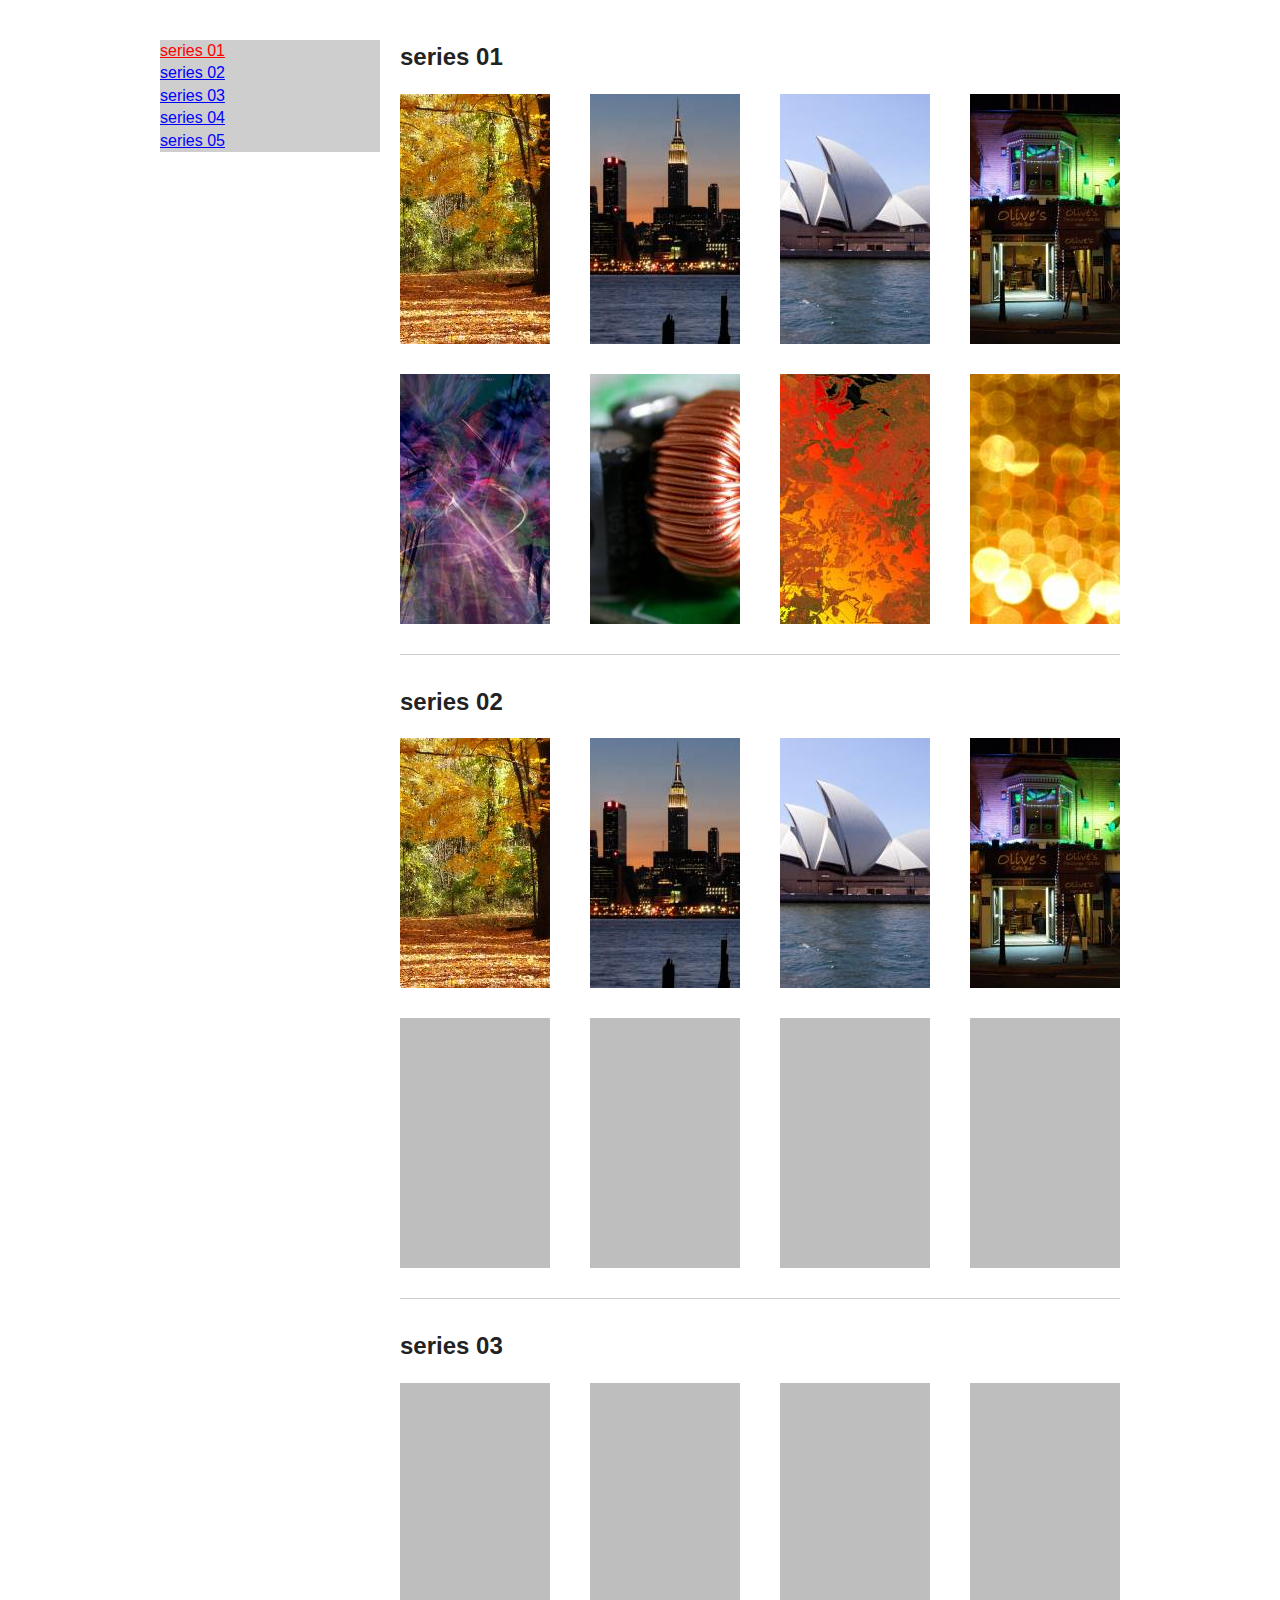
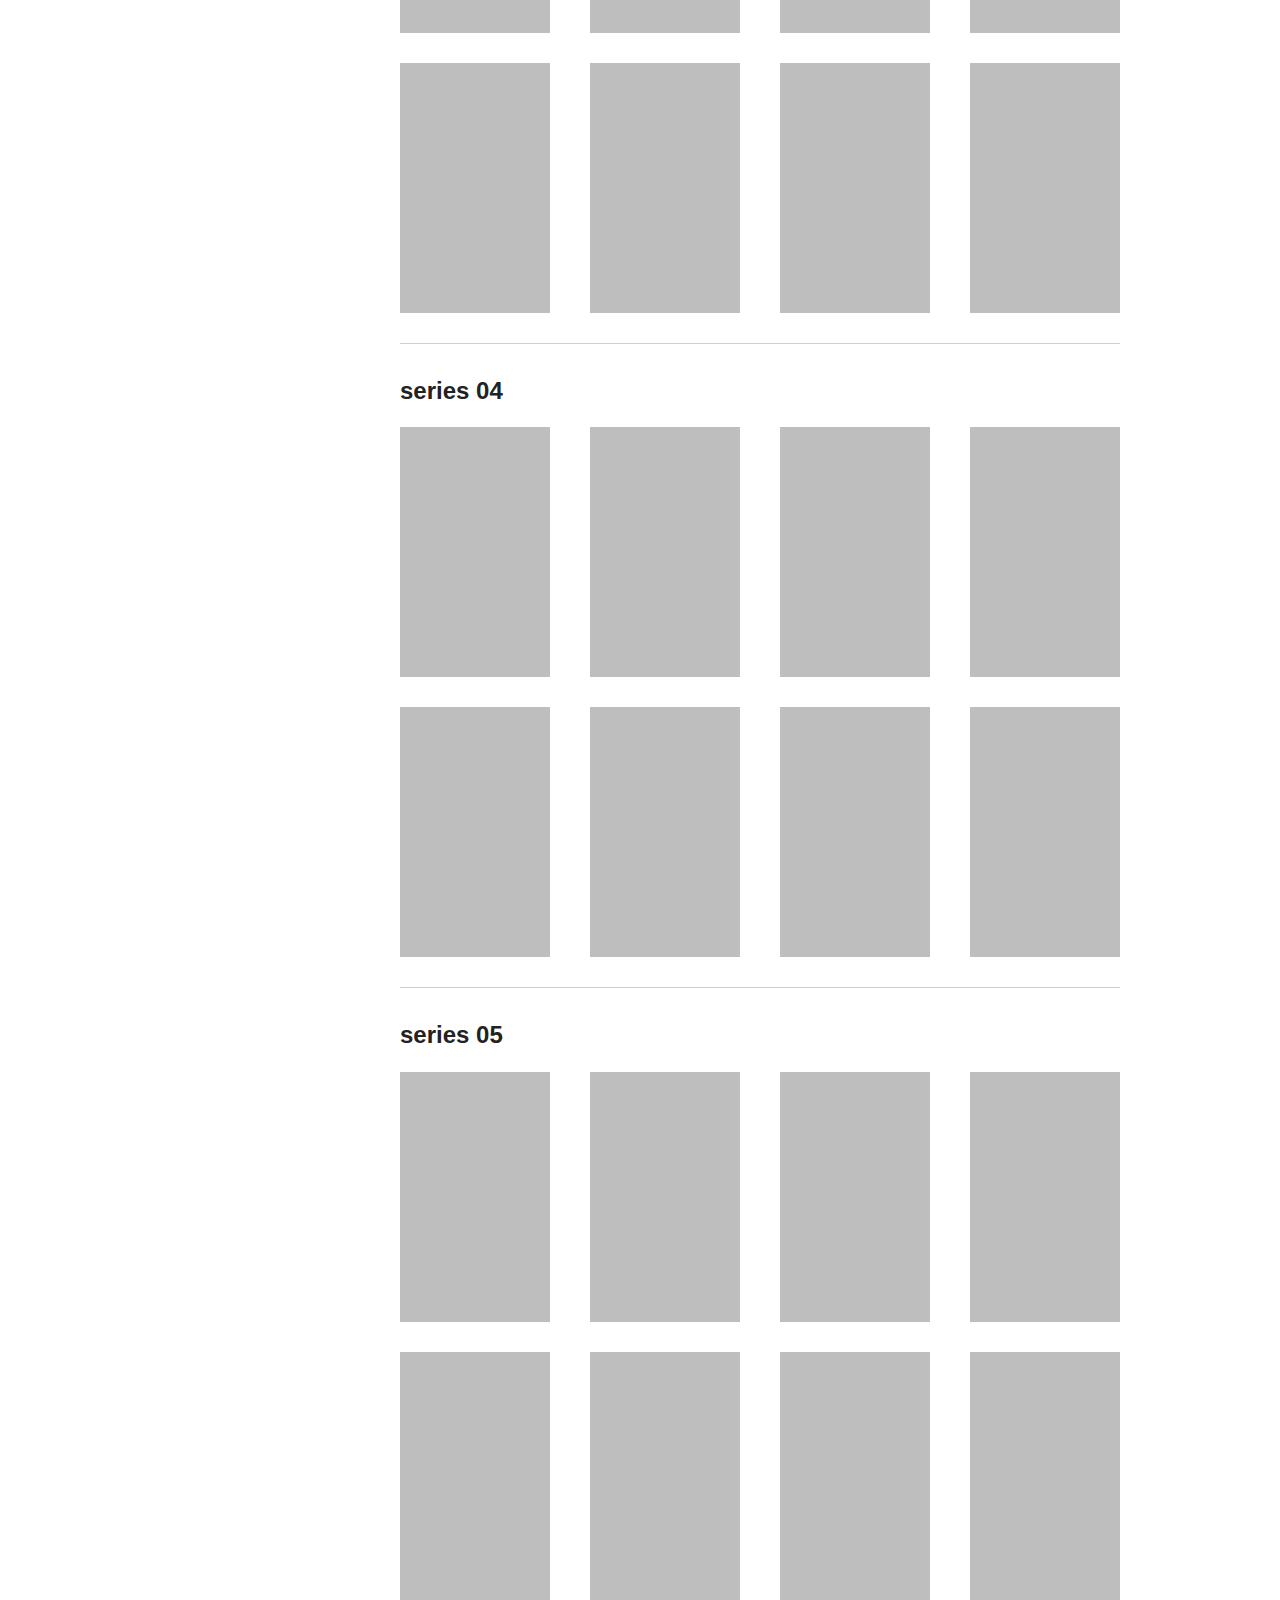
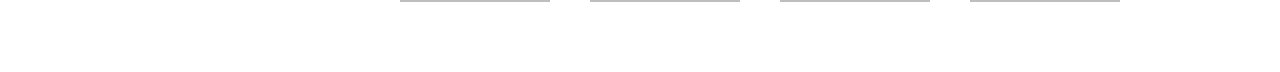
<file: index.html>
<!doctype html>
<html lang="en">
<head>
	<meta charset="utf-8">

	<title>thiral lazyload</title>

	<link rel="stylesheet" href="css/normalize.css">
	<link rel="stylesheet" href="css/styles.css">
	<link rel="stylesheet" href="css/thiral.lazyload.css">
</head>

<body>
<div class="container">
	<section class="main"></section>
	
	<nav class="nav sticky">
		<ul></ul>
	</nav>
</div>

<script src="js/vendor/require.js" data-main="js/main"></script>
</body>
</html>
</file>
<file: css/styles.css>
.container{
	width:960px;
	margin: 0 auto;
	padding:40px 0;
	overflow:hidden;
}

.nav{
	width:220px;
	margin-right:20px;
	float:left;
	background-color:#cecece;
	list-style:none;
}

.main{
	width:720px;
	float:right;
}

h2{
	margin-top:0;
}
</file>
<file: css/thiral.lazyload.css>
.nav a{
	color:blue;
}

.nav a.visited{
	color:green;
}

.nav a.active{
	color:red;
}

.gallery-section{
	overflow:hidden;
}

.gallery-section{
	padding-top:30px;
	border-top:1px solid #cecece;
}

.gallery-section:first-child{
	padding-top:0;
	border-top:none;
}

.gallery{
	overflow:hidden;
}

.photo{
	margin-left:40px;
	margin-bottom:30px;
	float:left;
}

.photo:nth-child(4n+1){
	margin-left:0;
}
</file>
